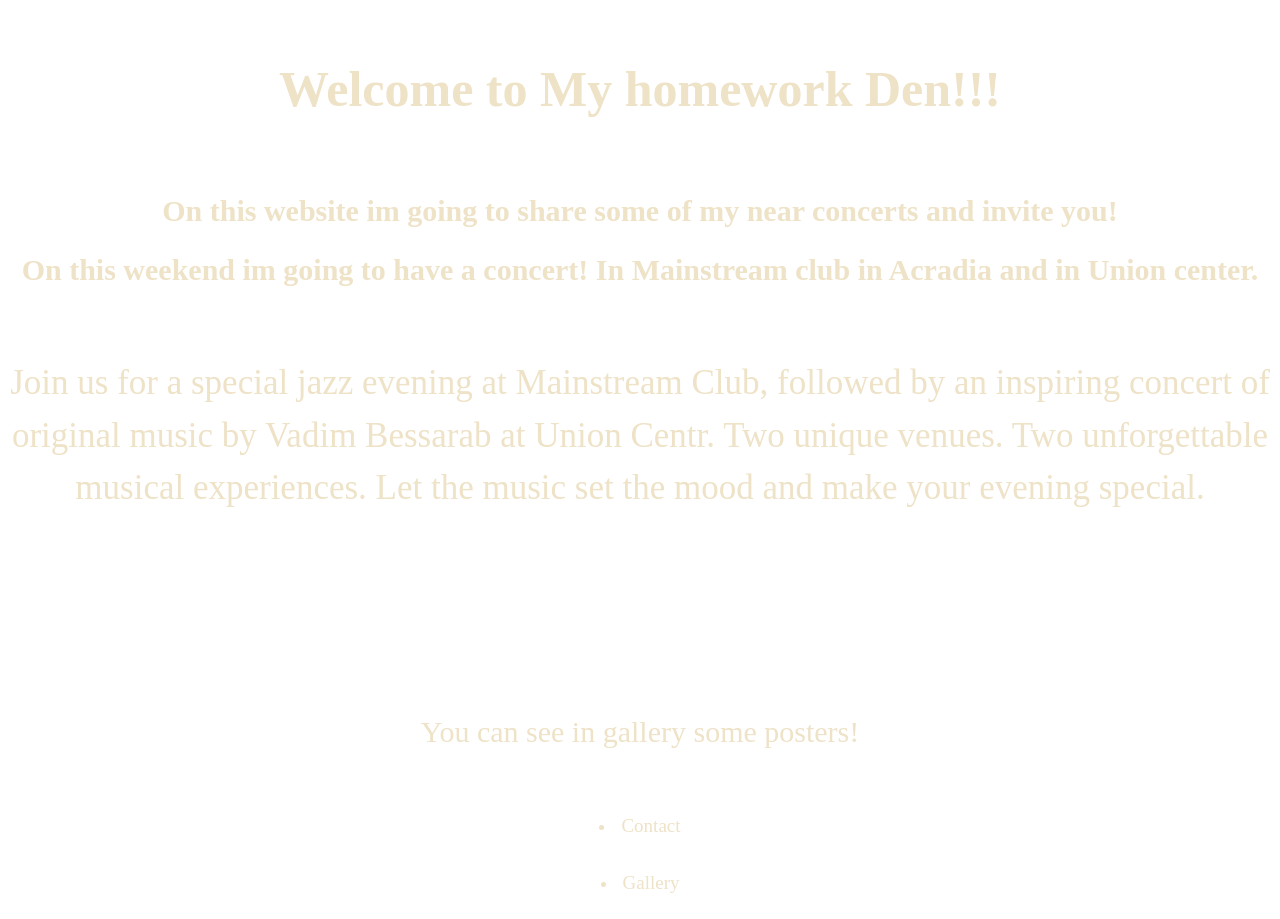
<file: New site for Den/Index.html>
<html>
    <doctype html>
        <head>
            <link rel="stylesheet" href="style.css">
            <title>Nikita site</title>   
        </head>
        <body>
            <style>

                p.Description {
                    font-size: 35px;
                    color: rgb(238, 226, 199);
                    line-height: 1.5;
                    margin-top: 70px;
                }
                li a.nav-link {
                    color: rgb(238, 226, 199);
                    text-decoration: none;
                    font-size: 19px;
                }
            </style>
            <h1 style="margin-top: 60px;">Welcome to My homework Den!!!</h1>
            <br>
            <h2>On this website im going to share some of my near concerts and invite you!</h2>
            <h2>On this weekend im going to have a concert! In Mainstream club in Acradia and in Union center.</h2>
            <p class="Description">Join us for a special jazz evening at Mainstream Club, followed by an inspiring concert of original music by Vadim Bessarab at Union Centr. Two unique venues. Two unforgettable musical experiences.
Let the music set the mood and make your evening special.</p>
            <p style="margin-top: 200px;" class="Inviting">You can see in gallery some posters!
            </p>
            <br>
            <index>
                    <li><a class="nav-link" href="pages/contact.html">Contact</a></li>
                    <li><a class="nav-link" href="pages/Posters.html">Gallery</a></li>
                </index>
        <body>
</html>
</file>
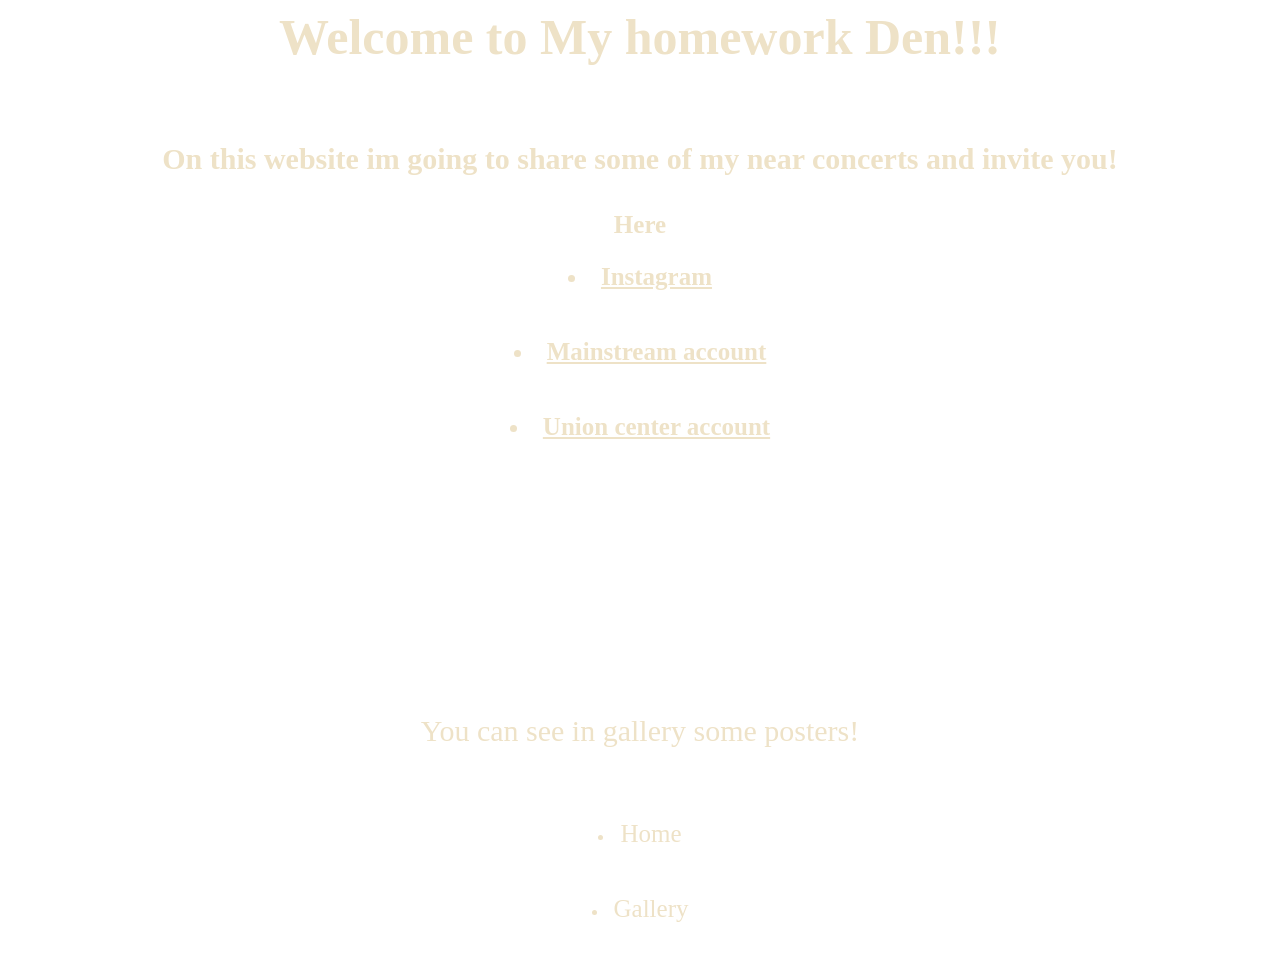
<file: New site for Den/pages/contact.html>
<html>
    <doctype html>
        <head>
            <title>Nikita site</title>  
            <link rel="stylesheet" href="../style.css"> 
        </head>
        <body>
            <style>
                .Inviting {
                    color: rgb(238, 226, 199);
                    margin-top: 250px;
                }
                .nav-link {
                    color: rgb(238, 226, 199);
                    text-decoration: none;
                    font-size: 25px;

                }

            </style>    
            <h1>Welcome to My homework Den!!!</h1>
            <br>           
            <h2>On this website im going to share some of my near concerts and invite you!</h2>
            <h3 style="margin-top: 35px;">Here 
                <li style="margin-top: px;"><a class="nav-link2" href="https://www.instagram.com/nikitaluzhanskiy?stkn=MWt5eXVud3MxcmVreQ== target="_blank">Instagram</a></li>
                <li><a class="nav-link2" href="https://www.instagram.com/mainstream.jazz.club?stkn=MWoydzVtNm4xeXZ6Mw==" target="_blank">Mainstream account</a></li>
                <li><a class="nav-link2" href="https://www.instagram.com/union_culture?stkn=MWxyaWFkNXA0a296YQ== target="_blank">Union center account</a></li>
            </h3>
            <p class="Inviting">You can see in gallery some posters!</p>
            <br>
            <index>               
                    <li><a class="nav-link" href="../Index.html">Home</a></li>
                    <li><a class="nav-link" href="Posters.html">Gallery</a></li>
                </index>
        <body>
</html>
</file>
<file: New site for Den/style.css>
body {
    color: rgb(238, 226, 199);
    background-image: url('https://images.unsplash.com/photo-1766941288512-94a057e71d43?q=80&w=1470&auto=format&fit=crop&ixlib=rb-4.1.0&ixid=M3wxMjA3fDB8MHxwaG90by1wYWdlfHx8fGVufDB8fHx8fA%3D%3D');
    background-size: cover;
}
h1 {
    text-align: center;
    font-family: 'Inter', Times, serif;
    font-size: 50px;
    font-weight: bold;
}
h2 {
    text-align: center;
    font-family: 'Inter', Times, serif;
    font-size: 30px;
    font-weight: bold;
}
h3 {
    text-align: center;
    font-family: 'Inter', Times, serif;
    font-size: 25px;
    font-weight: bold;
}
p {
    text-align: center;
    font-family: 'Inter', Times, serif;
    font-size: 20px;
    
}
li {
    text-align: center;
    font-family: 'Inter', Times, serif;
    line-height: 3;
    color: rgb(238, 226, 199);
}
.nav-link {
    text-align: center;
    font-family: 'Inter', Times, serif;
    line-height: 3;
    color: rgb(238, 226, 199);
}
.nav-link2 {
    text-align: center;
    font-family: 'Inter', Times, serif;
    line-height: 3;
    color: rgb(238, 226, 199);
}
.Description {
    text-align: center;
    font-family: 'Inter', Times, serif;
    font-size: 20px;
}
.Inviting {
    text-align: center;
    font-size: 30px;
    }
</file>
